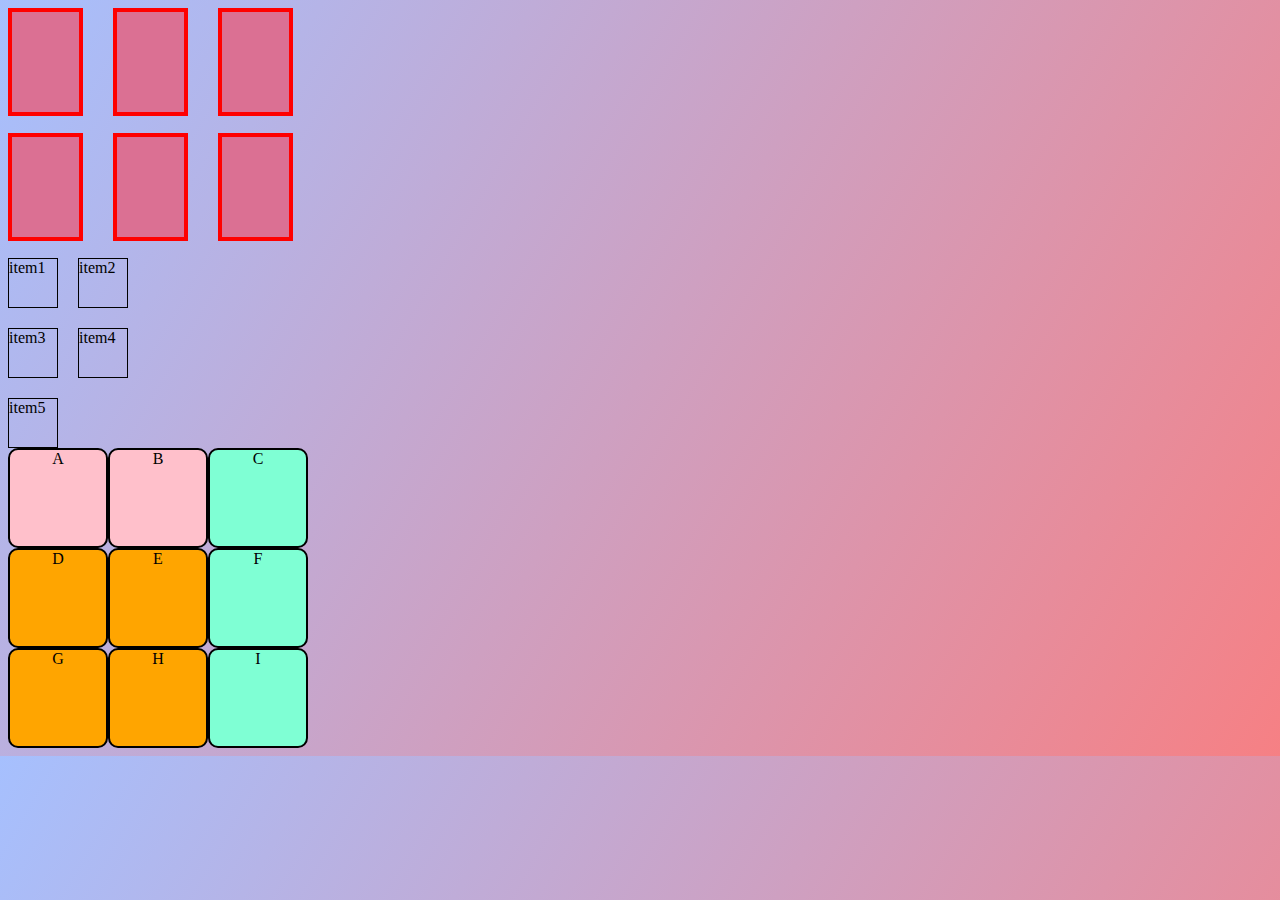
<file: CSS-EXR/index.html>
<!DOCTYPE html>
<html lang="en">
<head>
    <meta charset="UTF-8">
    <meta name="viewport" content="width=device-width, initial-scale=1.0">
    <link rel="stylesheet" href="style.css">
    <title>EXR</title>
</head>
<body>
    <div class="flex-container">
        <div class="card"></div>
        <div class="card"></div>
        <div class="card"></div>
        <div class="card"></div>
        <div class="card"></div>
        <div class="card"></div>
    </div>
    <div class="container">
        <div>item1</div>
        <div>item2</div>
        <div>item3</div>
        <div>item4</div>
        <div>item5</div>
    </div> 
    <div class="grid-boxes">
        <div class="item first-row">A</div>
        <div class="item first-row">B</div>
        <div class="item first-row last-column">C</div>
        <div class="item">D</div>
        <div class="item">E</div>
        <div class="item last-column">F</div>
        <div class="item">G</div>
        <div class="item">H</div>
        <div class="item last-column">I</div>
    </div>
</body>
</html>
</file>
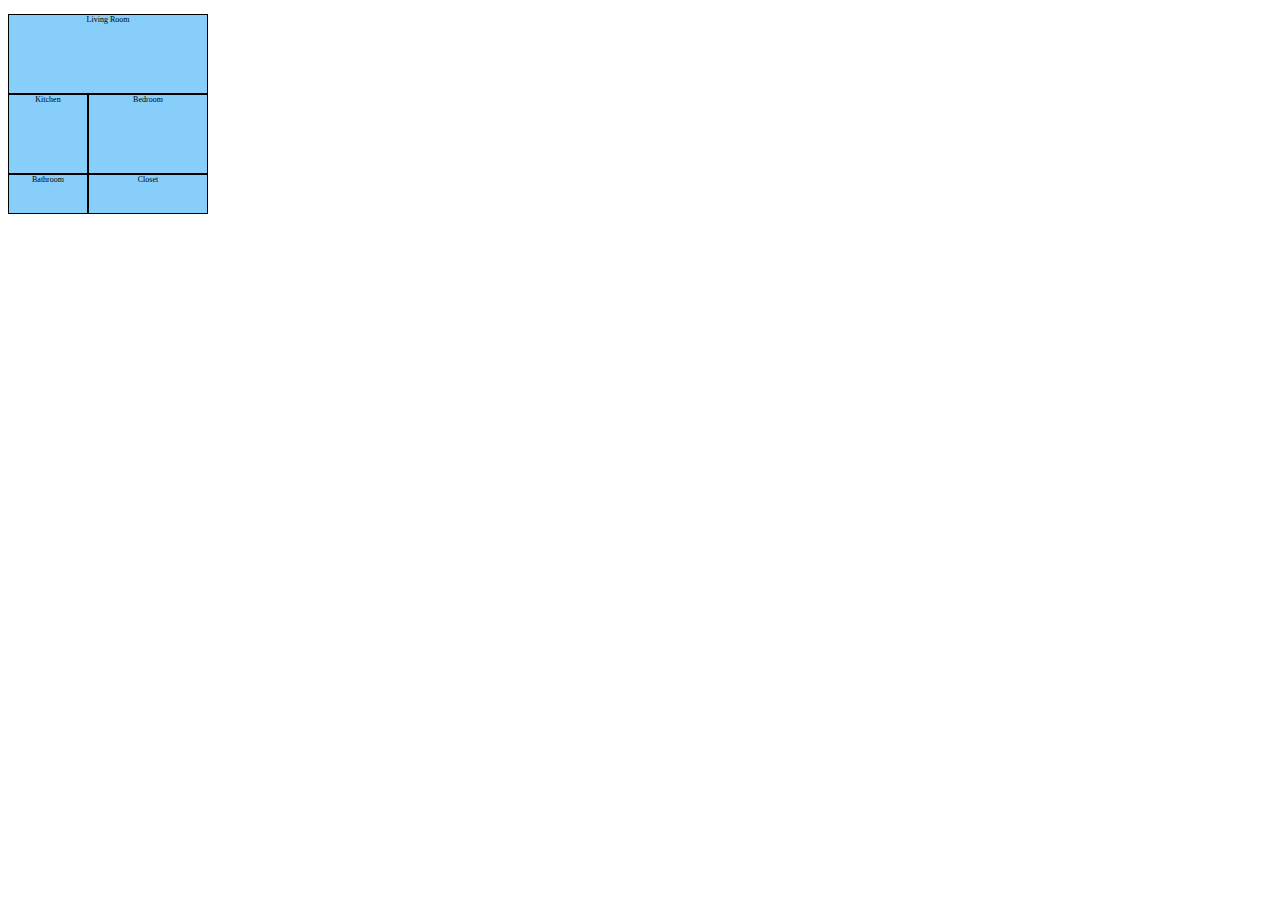
<file: position/index.html>
<!DOCTYPE html>
<html lang="en">
<head>
    <meta charset="UTF-8">
    <meta name="viewport" content="width=device-width, initial-scale=1.0">
    <link rel="stylesheet" href="style.css">
    <title>POSITION</title>
</head>
<body>
    <div class="container">
        <div class="room" id="living-room">Living Room</div>
        <div class="room" id="kitchen">Kitchen</div>
        <div class="room" id="bedroom">Bedroom</div>
        <div class="room" id="bathroom">Bathroom</div>
        <div class="room" id="closet">Closet</div>
    </div>
</body>
</html>
</file>
<file: CSS-EXR/style.css>
body {
    background-image: linear-gradient(120deg, #a6c0fe 0%, #f68084 100%);


}
.flex-container{
    display: grid;
    grid-template-columns: 75px 75px 75px;
    grid-template-rows: 75px 75px;
    gap: 30px;
    row-gap: 50px;
}
.card{
    background-color: peachpuff;
    border: 1px solid black;
}
.flex-container div{
    background: palevioletred;
    border: 4px solid red ;
    height: 100px;
    flex: 1;

}
.container{
    margin-top: 50px;
    display: grid;
    grid-template-columns: 50px 50px ;
    grid-template-rows: 50px 50px;
    grid-auto-rows: 50px;
    row-gap: 20px;
    column-gap: 20px;
    /* grid-template: 50px 50px / 50px 50px ; */
}
.container div{
    border: 1px solid rgb(0, 0, 0);
}
.content{
    width: 80%;
    height: 80px;
    border: 2px solid rgb(0, 0, 0);
    padding: 10px;
    display: grid;
    grid-template: 100px 1fr/1fr 2fr;
}
.grid-boxes{
    display: grid;
    grid-template-rows: 100px 100px 100px;
    grid-template-columns:100px 100px 100px;
}
.item{
    background-color: orange;
    border: 2px solid rgb(0, 0, 0);
    border-radius: 10px;
    text-align: center;
}
.first-row{
    background-color: pink;
}
.last-column{
    background-color: aquamarine;
}
</file>
<file: position/style.css>
.container{
    display: inline-grid;
    grid-template: 40px 40px 40px 40px 40px /40px 40px 40px 40px 40px
    ;
    background-color: lightskyblue;
}
.room{
    border: 1px solid;
    font-size: 50%;
    text-align: center;
}
#living-room{
    grid-column-start: 1;
    grid-column-end: 6;
    grid-row-start: 1;
    grid-row-end: 3;
}
#kitchen{
    grid-column: 3 / 1;
    grid-row: 3/ 5;
}
#bathroom{
    grid-column-start: 1;
    grid-column-end: 3;
    grid-row-start:5;
    grid-row-end:5;
}
#bedroom{
    grid-column-start: 6;
    grid-column-end: 3;
    grid-row-start:3;
    grid-row-end: 5;
}
#closet{
    grid-column-start: 3;
    grid-column-end: 6;
    grid-row-start: 5;
    grid-row-end: 5;

}
</file>
